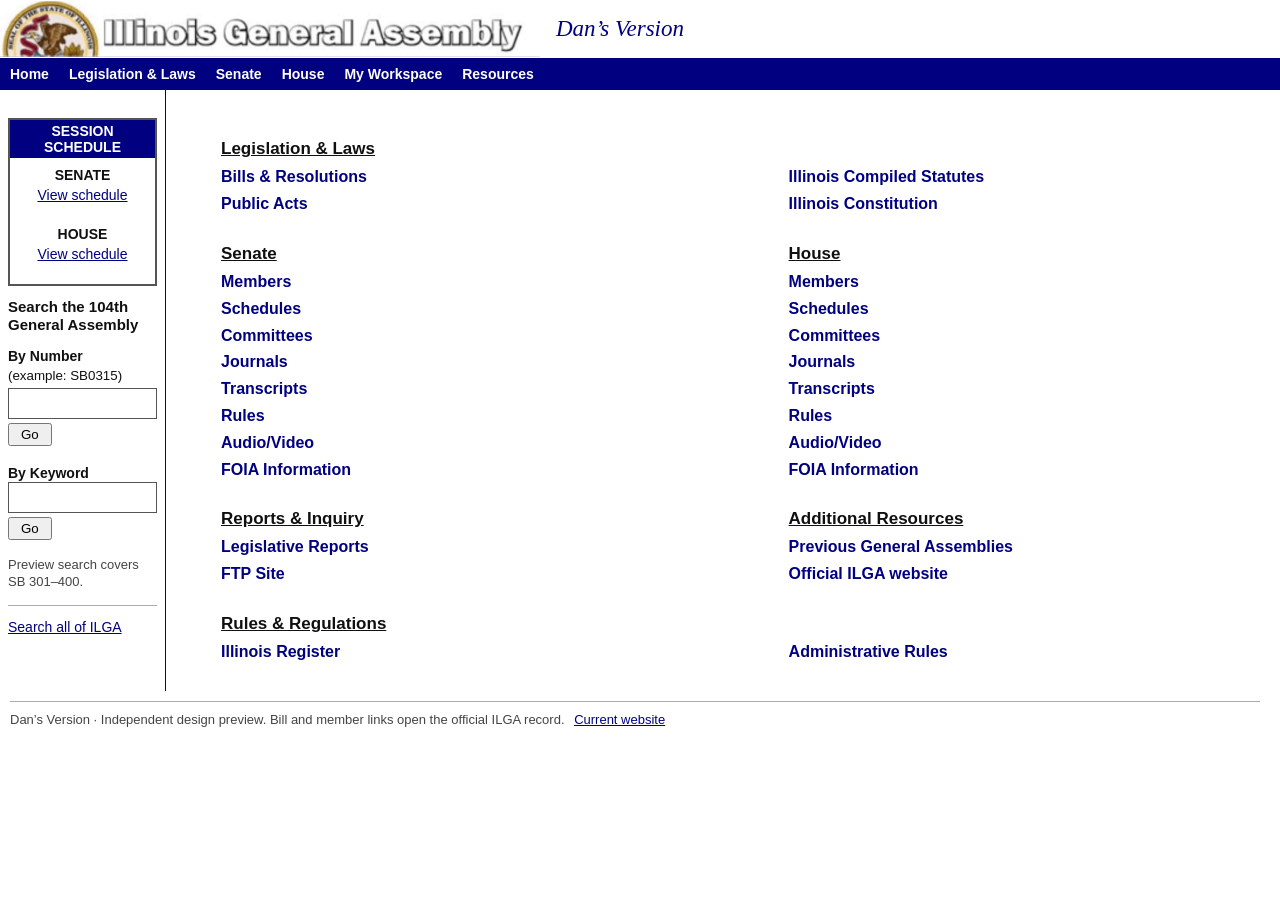
<file: classic-proof/DansVersion-Classic.html>
<!doctype html>
<html lang="en"><head><meta charset="utf-8"><meta name="viewport" content="width=device-width,initial-scale=1"><title>Illinois General Assembly · Dan’s Version</title>
<style>
*{box-sizing:border-box}body{margin:0;background:#fff;color:#101010;font:16px/1.3 Arial,Helvetica,sans-serif}a{color:#000080;text-decoration:underline}a:hover{color:#7d252a}a:focus-visible,input:focus-visible,button:focus-visible{outline:3px solid #a95700;outline-offset:2px}.mast{background:white;display:flex;align-items:center;gap:16px;min-height:58px;color:#000080}.mast img{display:block;width:min(540px,69%);height:auto}.mast em{font:italic 23px Georgia,serif;white-space:nowrap;padding-right:12px}.nav{background:navy;display:flex;flex-wrap:wrap;padding:2px 0}.nav a{padding:5px 10px;color:white;font-weight:bold;text-decoration:none;font-size:14px}.nav a:hover,.nav a:focus-visible{text-decoration:underline}.layout{display:grid;grid-template-columns:166px minmax(0,1fr);gap:clamp(22px,4.3vw,62px);margin:0 22px 0 0;max-width:1280px}aside{padding:28px 8px 16px;border-right:1px solid #000080;text-align:left}.schedule{border:2px solid #555;text-align:center}.schedule .railhead{margin:0 0 6px;padding:3px 4px;color:white;background:navy}.layout main{min-width:0;padding-top:48px}.railhead{margin:5px 0 12px;font-size:14px;line-height:1.15}.session{margin:8px 0 20px}.session b{display:block;color:#101010;font-size:14px}.session a{font-size:14px}.searchbox{margin:12px 0 0}.searchbox label{font-size:15px}.searchbox h2{font-size:15px;line-height:1.15;margin:0}.searchbox label{display:block;font-weight:bold;font-size:14px;margin-top:14px}.searchbox small{display:block;margin:2px 0 4px}.searchbox input{width:100%;max-width:166px;padding:4px;border:1px solid #555;font:inherit}.searchbox button{margin:4px 0;padding:2px 11px;font-family:inherit}.railfoot{border-top:1px solid #aaa;padding-top:12px;font-size:14px}.home{display:grid;grid-template-columns:1.1fr 1fr;column-gap:clamp(15px,4vw,60px)}.wide{grid-column:1/-1}.group{margin:0 0 25px}.group h2{font:bold 17px/1.3 Arial,sans-serif;text-align:left;text-decoration:underline;margin:0 0 4px}.bar{background:navy;color:white;text-align:left;font:bold 17px/1.3 Arial,sans-serif;margin:0 0 6px;padding:4px 8px}.double{display:grid;grid-template-columns:1.1fr 1fr;column-gap:clamp(15px,4vw,60px)}.links a{display:block;width:fit-content;padding:3px 0;font-weight:bold;color:navy;text-decoration:none}.links a:hover,.links a:focus-visible{text-decoration:underline}.group li{margin:2px 0}.page h1{font: bold 23px/1.2 Arial,sans-serif;color:#11116f;margin:0 0 4px}.page p{margin:6px 0 12px}.page header{margin-bottom:17px}.list{border-collapse:collapse;width:100%;text-align:left;font-size:15px}.list th,.list td{padding:5px 7px;border-bottom:1px solid #d5d5d5}.list th{background:#d9e8f6;font-size:14px}.list td:first-child{white-space:nowrap}.notes,footer{font-size:13px;color:#444}.notes{margin-top:6px}.toolbar{display:flex;flex-wrap:wrap;align-items:center;gap:8px;margin:10px 0}.toolbar input{padding:4px}.scope{font-weight:bold;color:#235527}.back{display:block;margin-bottom:10px}footer{margin:10px;padding:10px 0;border-top:1px solid #aaa;max-width:1250px}footer a{margin-left:6px}.error{font-size:13px;color:#732616}[hidden]{display:none!important}
@media(max-width:670px){.mast{gap:4px;min-height:45px}.mast em{font-size:clamp(13px,3.5vw,20px)}.mast img{width:70%}.nav a{padding:5px 8px}.layout{display:flex;flex-direction:column;gap:12px;margin:12px 9px}.layout>main{order:0;padding-top:4px}.layout>aside{order:1;border-right:0;border-top:1px solid #aaa;padding-top:10px}.links a{padding-block:4px}.group h2,.bar{font-size:17px}.list{font-size:14px}aside{max-width:330px}.group{margin-bottom:9px}.double,.home{column-gap:12px}}
</style></head><body>
<header class="mast"><img src="[data-uri]" alt="Illinois General Assembly"><em>Dan’s Version</em></header>
<nav class="nav" aria-label="Main navigation"><a href="#home">Home</a><a href="#legislation">Legislation &amp; Laws</a><a href="#senate">Senate</a><a href="#house">House</a><a href="https://dansversion.com/workspace/">My Workspace</a><a href="#resources">Resources</a></nav>
<div class="layout"><aside><section class="schedule"><h2 class="railhead">SESSION SCHEDULE</h2><div class="session"><b>SENATE</b><a href="https://www.ilga.gov/Senate/Schedules">View schedule</a></div><div class="session"><b>HOUSE</b><a href="https://www.ilga.gov/House/Schedules">View schedule</a></div></section><div class="searchbox"><h2>Search the 104th General Assembly</h2><form id="numberform"><label for="number">By Number</label><small>(example: SB0315)</small><input id="number" required autocomplete="off"><br><button>Go</button></form><form id="wordform"><label for="keyword">By Keyword</label><input id="keyword" required><br><button>Go</button></form><p class="error" id="hint" role="status"></p></div><p class="notes">Preview search covers SB 301–400.</p><p class="railfoot"><a href="https://www.ilga.gov/Search">Search all of ILGA</a></p></aside>
<main><section id="home" class="home"><section id="legislation" class="group laws wide"><h2>Legislation &amp; Laws</h2><div class="double links"><div><a href="#bills">Bills &amp; Resolutions</a><a href="https://www.ilga.gov/Legislation/PublicActs">Public Acts</a></div><div><a href="https://www.ilga.gov/Legislation/ILCS">Illinois Compiled Statutes</a><a href="https://www.ilga.gov/Commission/lrb/conmain.htm">Illinois Constitution</a></div></div></section>
<section class="group" id="senate"><h2>Senate</h2><div class="links"><a href="https://www.ilga.gov/Senate/Members/List">Members</a><a href="https://www.ilga.gov/Senate/Schedules">Schedules</a><a href="https://www.ilga.gov/Senate/Committees">Committees</a><a href="https://www.ilga.gov/Senate/Journals">Journals</a><a href="https://www.ilga.gov/Senate/Transcripts">Transcripts</a><a href="https://www.ilga.gov/Senate/Rules">Rules</a><a href="https://www.ilga.gov/Senate/AudioVideo">Audio/Video</a><a href="https://www.ilga.gov/Senate/FOIA">FOIA Information</a></div></section>
<section class="group" id="house"><h2>House</h2><div class="links"><a href="#members">Members</a><a href="https://www.ilga.gov/House/Schedules">Schedules</a><a href="https://www.ilga.gov/House/Committees">Committees</a><a href="https://www.ilga.gov/House/Journals">Journals</a><a href="https://www.ilga.gov/House/Transcripts">Transcripts</a><a href="https://www.ilga.gov/House/Rules">Rules</a><a href="https://www.ilga.gov/House/AudioVideo">Audio/Video</a><a href="https://www.ilga.gov/House/FOIA">FOIA Information</a></div></section>
<section id="resources" class="group"><h2>Reports &amp; Inquiry</h2><div class="links"><a href="https://www.ilga.gov/Reports">Legislative Reports</a><a href="https://ftp.ilga.gov/">FTP Site</a></div></section><section class="group"><h2>Additional Resources</h2><div class="links"><a href="https://www.ilga.gov/ga">Previous General Assemblies</a><a href="https://www.ilga.gov/">Official ILGA website</a></div></section><section class="group wide"><h2>Rules &amp; Regulations</h2><div class="double links"><a href="https://www.ilsos.gov/departments/index/register/home.html">Illinois Register</a><a href="https://www.ilga.gov/commission/jcar/admincode/titles.html">Administrative Rules</a></div></section></section>
<section class="page" id="bills" hidden><a class="back" href="#home">Home</a><header><h1>Senate Bills</h1><strong>104th General Assembly</strong></header><h2 class="bar">SB 0301 through SB 0400</h2><div class="toolbar"><label for="filterBills">Find in this range</label><input type="search" id="filterBills"></div><table class="list"><thead><tr><th>Bill Number</th><th>Short Description</th></tr></thead><tbody id="billRows"></tbody></table><p id="billEmpty" hidden>No matching bills in this range.</p><p class="notes" id="billTime"></p></section>
<section class="page" id="members" hidden><a class="back" href="#home">Home</a><header><h1>House Members</h1><strong>104th General Assembly</strong></header><h2 class="bar">Illinois Representatives</h2><div class="toolbar"><label for="filterMembers">Find a member</label><input type="search" id="filterMembers"><label for="sort">Sort by</label><select id="sort"><option>Alphabetical</option><option>District</option></select></div><table class="list"><thead><tr><th>Representative</th><th>District</th><th>Party</th></tr></thead><tbody id="memberRows"></tbody></table><p id="memberEmpty" hidden>No matching members.</p><p class="notes" id="memberTime"></p></section></main></div>
<footer>Dan’s Version · Independent design preview. Bill and member links open the official ILGA record. <a href="https://dansversion.com/">Current website</a></footer>
<script>
const data={"bills": {"officialUrl": "https://ilga.gov/Legislation/RegularSession/SB?DocTypeID=SB&GaId=18&SessionId=114&num1=0301&num2=0400", "retrievedAt": "2026-11-27T05:14:57.291Z", "checkedAt": "2026-11-27T05:14:57.291Z", "indexStale": false, "stale": false, "complete": false, "refreshing": false, "bills": [{"number": "SB0301", "url": "https://ilga.gov/Legislation/BillStatus?DocNum=301&GAID=18&DocTypeID=SB&LegId=157780&SessionID=114", "title": "AGING-TECH", "detailStatus": "pending", "stale": false}, {"number": "SB0302", "url": "https://ilga.gov/Legislation/BillStatus?DocNum=302&GAID=18&DocTypeID=SB&LegId=157781&SessionID=114", "title": "AGING-TECH", "detailStatus": "pending", "stale": false}, {"number": "SB0303", "url": "https://ilga.gov/Legislation/BillStatus?DocNum=303&GAID=18&DocTypeID=SB&LegId=157782&SessionID=114", "title": "AGING-TECH", "detailStatus": "pending", "stale": false}, {"number": "SB0304", "url": "https://ilga.gov/Legislation/BillStatus?DocNum=304&GAID=18&DocTypeID=SB&LegId=157783&SessionID=114", "title": "AGING-TECH", "detailStatus": "pending", "stale": false}, {"number": "SB0305", "url": "https://ilga.gov/Legislation/BillStatus?DocNum=305&GAID=18&DocTypeID=SB&LegId=157784&SessionID=114", "title": "AGRICULTURE-TECH", "detailStatus": "pending", "stale": false}, {"number": "SB0306", "url": "https://ilga.gov/Legislation/BillStatus?DocNum=306&GAID=18&DocTypeID=SB&LegId=157785&SessionID=114", "title": "AGRICULTURE-TECH", "detailStatus": "pending", "stale": false}, {"number": "SB0307", "url": "https://ilga.gov/Legislation/BillStatus?DocNum=307&GAID=18&DocTypeID=SB&LegId=157786&SessionID=114", "title": "AGRICULTURE-TECH", "detailStatus": "pending", "stale": false}, {"number": "SB0308", "url": "https://ilga.gov/Legislation/BillStatus?DocNum=308&GAID=18&DocTypeID=SB&LegId=157787&SessionID=114", "title": "AGRICULTURE-TECH", "detailStatus": "pending", "stale": false}, {"number": "SB0309", "url": "https://ilga.gov/Legislation/BillStatus?DocNum=309&GAID=18&DocTypeID=SB&LegId=157789&SessionID=114", "title": "AGRICULTURE-TECH", "detailStatus": "pending", "stale": false}, {"number": "SB0310", "url": "https://ilga.gov/Legislation/BillStatus?DocNum=310&GAID=18&DocTypeID=SB&LegId=157790&SessionID=114", "title": "AGRICULTURE-TECH", "detailStatus": "pending", "stale": false}, {"number": "SB0311", "url": "https://ilga.gov/Legislation/BillStatus?DocNum=311&GAID=18&DocTypeID=SB&LegId=157792&SessionID=114", "title": "AGRICULTURE-TECH", "detailStatus": "pending", "stale": false}, {"number": "SB0312", "url": "https://ilga.gov/Legislation/BillStatus?DocNum=312&GAID=18&DocTypeID=SB&LegId=157793&SessionID=114", "title": "AGRICULTURE-TECH", "detailStatus": "pending", "stale": false}, {"number": "SB0313", "url": "https://ilga.gov/Legislation/BillStatus?DocNum=313&GAID=18&DocTypeID=SB&LegId=157795&SessionID=114", "title": "AGRICULTURE-TECH", "detailStatus": "pending", "stale": false}, {"number": "SB0314", "url": "https://ilga.gov/Legislation/BillStatus?DocNum=314&GAID=18&DocTypeID=SB&LegId=157796&SessionID=114", "title": "BUSINESS-TECH", "detailStatus": "pending", "stale": false}, {"number": "SB0315", "url": "https://ilga.gov/Legislation/BillStatus?DocNum=315&GAID=18&DocTypeID=SB&LegId=157797&SessionID=114", "title": "BUSINESS-TECH", "detailStatus": "pending", "stale": false}, {"number": "SB0316", "url": "https://ilga.gov/Legislation/BillStatus?DocNum=316&GAID=18&DocTypeID=SB&LegId=157798&SessionID=114", "title": "BUSINESS-TECH", "detailStatus": "pending", "stale": false}, {"number": "SB0317", "url": "https://ilga.gov/Legislation/BillStatus?DocNum=317&GAID=18&DocTypeID=SB&LegId=157799&SessionID=114", "title": "BUSINESS-TECH", "detailStatus": "pending", "stale": false}, {"number": "SB0318", "url": "https://ilga.gov/Legislation/BillStatus?DocNum=318&GAID=18&DocTypeID=SB&LegId=157800&SessionID=114", "title": "BUSINESS-TECH", "detailStatus": "pending", "stale": false}, {"number": "SB0319", "url": "https://ilga.gov/Legislation/BillStatus?DocNum=319&GAID=18&DocTypeID=SB&LegId=157801&SessionID=114", "title": "BUSINESS-TECH", "detailStatus": "pending", "stale": false}, {"number": "SB0320", "url": "https://ilga.gov/Legislation/BillStatus?DocNum=320&GAID=18&DocTypeID=SB&LegId=157802&SessionID=114", "title": "BUSINESS-TECH", "detailStatus": "pending", "stale": false}, {"number": "SB0321", "url": "https://ilga.gov/Legislation/BillStatus?DocNum=321&GAID=18&DocTypeID=SB&LegId=157803&SessionID=114", "title": "BUSINESS-TECH", "detailStatus": "pending", "stale": false}, {"number": "SB0322", "url": "https://ilga.gov/Legislation/BillStatus?DocNum=322&GAID=18&DocTypeID=SB&LegId=157805&SessionID=114", "title": "BUSINESS-TECH", "detailStatus": "pending", "stale": false}, {"number": "SB0323", "url": "https://ilga.gov/Legislation/BillStatus?DocNum=323&GAID=18&DocTypeID=SB&LegId=157806&SessionID=114", "title": "CHILDREN-TECH", "detailStatus": "pending", "stale": false}, {"number": "SB0324", "url": "https://ilga.gov/Legislation/BillStatus?DocNum=324&GAID=18&DocTypeID=SB&LegId=157808&SessionID=114", "title": "CHILDREN-TECH", "detailStatus": "pending", "stale": false}, {"number": "SB0325", "url": "https://ilga.gov/Legislation/BillStatus?DocNum=325&GAID=18&DocTypeID=SB&LegId=157809&SessionID=114", "title": "CHILDREN-TECH", "detailStatus": "pending", "stale": false}, {"number": "SB0326", "url": "https://ilga.gov/Legislation/BillStatus?DocNum=326&GAID=18&DocTypeID=SB&LegId=157811&SessionID=114", "title": "CHILDREN-TECH", "detailStatus": "pending", "stale": false}, {"number": "SB0327", "url": "https://ilga.gov/Legislation/BillStatus?DocNum=327&GAID=18&DocTypeID=SB&LegId=157812&SessionID=114", "title": "CHILDREN-TECH", "detailStatus": "pending", "stale": false}, {"number": "SB0328", "url": "https://ilga.gov/Legislation/BillStatus?DocNum=328&GAID=18&DocTypeID=SB&LegId=157813&SessionID=114", "title": "CIVIL LAW-TECH", "detailStatus": "pending", "stale": false}, {"number": "SB0329", "url": "https://ilga.gov/Legislation/BillStatus?DocNum=329&GAID=18&DocTypeID=SB&LegId=157815&SessionID=114", "title": "CIVIL LAW-TECH", "detailStatus": "pending", "stale": false}, {"number": "SB0330", "url": "https://ilga.gov/Legislation/BillStatus?DocNum=330&GAID=18&DocTypeID=SB&LegId=157816&SessionID=114", "title": "CIVIL LAW-TECH", "detailStatus": "pending", "stale": false}, {"number": "SB0331", "url": "https://ilga.gov/Legislation/BillStatus?DocNum=331&GAID=18&DocTypeID=SB&LegId=157817&SessionID=114", "title": "CIVIL LAW-TECH", "detailStatus": "pending", "stale": false}, {"number": "SB0332", "url": "https://ilga.gov/Legislation/BillStatus?DocNum=332&GAID=18&DocTypeID=SB&LegId=157818&SessionID=114", "title": "CIVIL LAW-TECH", "detailStatus": "pending", "stale": false}, {"number": "SB0333", "url": "https://ilga.gov/Legislation/BillStatus?DocNum=333&GAID=18&DocTypeID=SB&LegId=157820&SessionID=114", "title": "CIVIL LAW-TECH", "detailStatus": "pending", "stale": false}, {"number": "SB0334", "url": "https://ilga.gov/Legislation/BillStatus?DocNum=334&GAID=18&DocTypeID=SB&LegId=157821&SessionID=114", "title": "CIVIL LAW-TECH", "detailStatus": "pending", "stale": false}, {"number": "SB0335", "url": "https://ilga.gov/Legislation/BillStatus?DocNum=335&GAID=18&DocTypeID=SB&LegId=157822&SessionID=114", "title": "CIVIL LAW-TECH", "detailStatus": "pending", "stale": false}, {"number": "SB0336", "url": "https://ilga.gov/Legislation/BillStatus?DocNum=336&GAID=18&DocTypeID=SB&LegId=157823&SessionID=114", "title": "CIVIL LAW-TECH", "detailStatus": "pending", "stale": false}, {"number": "SB0337", "url": "https://ilga.gov/Legislation/BillStatus?DocNum=337&GAID=18&DocTypeID=SB&LegId=157825&SessionID=114", "title": "CIVIL LAW-TECH", "detailStatus": "pending", "stale": false}, {"number": "SB0338", "url": "https://ilga.gov/Legislation/BillStatus?DocNum=338&GAID=18&DocTypeID=SB&LegId=157826&SessionID=114", "title": "CIVIL LAW-TECH", "detailStatus": "pending", "stale": false}, {"number": "SB0339", "url": "https://ilga.gov/Legislation/BillStatus?DocNum=339&GAID=18&DocTypeID=SB&LegId=157827&SessionID=114", "title": "CIVIL LAW-TECH", "detailStatus": "pending", "stale": false}, {"number": "SB0340", "url": "https://ilga.gov/Legislation/BillStatus?DocNum=340&GAID=18&DocTypeID=SB&LegId=157829&SessionID=114", "title": "CIVIL LAW-TECH", "detailStatus": "pending", "stale": false}, {"number": "SB0341", "url": "https://ilga.gov/Legislation/BillStatus?DocNum=341&GAID=18&DocTypeID=SB&LegId=157832&SessionID=114", "title": "CIVIL LAW-TECH", "detailStatus": "pending", "stale": false}, {"number": "SB0342", "url": "https://ilga.gov/Legislation/BillStatus?DocNum=342&GAID=18&DocTypeID=SB&LegId=157834&SessionID=114", "title": "CIVIL LAW-TECH", "detailStatus": "pending", "stale": false}, {"number": "SB0343", "url": "https://ilga.gov/Legislation/BillStatus?DocNum=343&GAID=18&DocTypeID=SB&LegId=157836&SessionID=114", "title": "CIVIL LAW-TECH", "detailStatus": "pending", "stale": false}, {"number": "SB0344", "url": "https://ilga.gov/Legislation/BillStatus?DocNum=344&GAID=18&DocTypeID=SB&LegId=157837&SessionID=114", "title": "CIVIL LAW-TECH", "detailStatus": "pending", "stale": false}, {"number": "SB0345", "url": "https://ilga.gov/Legislation/BillStatus?DocNum=345&GAID=18&DocTypeID=SB&LegId=157838&SessionID=114", "title": "CIVIL LAW-TECH", "detailStatus": "pending", "stale": false}, {"number": "SB0346", "url": "https://ilga.gov/Legislation/BillStatus?DocNum=346&GAID=18&DocTypeID=SB&LegId=157839&SessionID=114", "title": "CIVIL LAW-TECH", "detailStatus": "pending", "stale": false}, {"number": "SB0347", "url": "https://ilga.gov/Legislation/BillStatus?DocNum=347&GAID=18&DocTypeID=SB&LegId=157842&SessionID=114", "title": "CIVIL LAW-TECH", "detailStatus": "pending", "stale": false}, {"number": "SB0348", "url": "https://ilga.gov/Legislation/BillStatus?DocNum=348&GAID=18&DocTypeID=SB&LegId=157845&SessionID=114", "title": "CONSERVATION-TECH", "detailStatus": "pending", "stale": false}, {"number": "SB0349", "url": "https://ilga.gov/Legislation/BillStatus?DocNum=349&GAID=18&DocTypeID=SB&LegId=157847&SessionID=114", "title": "CONSERVATION-TECH", "detailStatus": "pending", "stale": false}, {"number": "SB0350", "url": "https://ilga.gov/Legislation/BillStatus?DocNum=350&GAID=18&DocTypeID=SB&LegId=157850&SessionID=114", "title": "CONSERVATION-TECH", "detailStatus": "pending", "stale": false}, {"number": "SB0351", "url": "https://ilga.gov/Legislation/BillStatus?DocNum=351&GAID=18&DocTypeID=SB&LegId=157855&SessionID=114", "title": "BUSINESS-TECH", "detailStatus": "pending", "stale": false}, {"number": "SB0352", "url": "https://ilga.gov/Legislation/BillStatus?DocNum=352&GAID=18&DocTypeID=SB&LegId=157857&SessionID=114", "title": "BUSINESS-TECH", "detailStatus": "pending", "stale": false}, {"number": "SB0353", "url": "https://ilga.gov/Legislation/BillStatus?DocNum=353&GAID=18&DocTypeID=SB&LegId=157860&SessionID=114", "title": "CRIMINAL LAW-TECH", "detailStatus": "pending", "stale": false}, {"number": "SB0354", "url": "https://ilga.gov/Legislation/BillStatus?DocNum=354&GAID=18&DocTypeID=SB&LegId=157861&SessionID=114", "title": "CORRECTIONS-TECH", "detailStatus": "pending", "stale": false}, {"number": "SB0355", "url": "https://ilga.gov/Legislation/BillStatus?DocNum=355&GAID=18&DocTypeID=SB&LegId=157862&SessionID=114", "title": "CORRECTIONS-TECH", "detailStatus": "pending", "stale": false}, {"number": "SB0356", "url": "https://ilga.gov/Legislation/BillStatus?DocNum=356&GAID=18&DocTypeID=SB&LegId=157865&SessionID=114", "title": "CORRECTIONS-TECH", "detailStatus": "pending", "stale": false}, {"number": "SB0357", "url": "https://ilga.gov/Legislation/BillStatus?DocNum=357&GAID=18&DocTypeID=SB&LegId=157868&SessionID=114", "title": "CORRECTIONS-TECH", "detailStatus": "pending", "stale": false}, {"number": "SB0358", "url": "https://ilga.gov/Legislation/BillStatus?DocNum=358&GAID=18&DocTypeID=SB&LegId=157873&SessionID=114", "title": "COURTS-TECH", "detailStatus": "pending", "stale": false}, {"number": "SB0359", "url": "https://ilga.gov/Legislation/BillStatus?DocNum=359&GAID=18&DocTypeID=SB&LegId=157878&SessionID=114", "title": "COURTS-TECH", "detailStatus": "pending", "stale": false}, {"number": "SB0360", "url": "https://ilga.gov/Legislation/BillStatus?DocNum=360&GAID=18&DocTypeID=SB&LegId=157882&SessionID=114", "title": "COURTS-TECH", "detailStatus": "pending", "stale": false}, {"number": "SB0361", "url": "https://ilga.gov/Legislation/BillStatus?DocNum=361&GAID=18&DocTypeID=SB&LegId=157884&SessionID=114", "title": "COURTS-TECH", "detailStatus": "pending", "stale": false}, {"number": "SB0362", "url": "https://ilga.gov/Legislation/BillStatus?DocNum=362&GAID=18&DocTypeID=SB&LegId=157888&SessionID=114", "title": "COURTS-TECH", "detailStatus": "pending", "stale": false}, {"number": "SB0363", "url": "https://ilga.gov/Legislation/BillStatus?DocNum=363&GAID=18&DocTypeID=SB&LegId=157892&SessionID=114", "title": "COURTS-TECH", "detailStatus": "pending", "stale": false}, {"number": "SB0364", "url": "https://ilga.gov/Legislation/BillStatus?DocNum=364&GAID=18&DocTypeID=SB&LegId=157894&SessionID=114", "title": "COURTS-TECH", "detailStatus": "pending", "stale": false}, {"number": "SB0365", "url": "https://ilga.gov/Legislation/BillStatus?DocNum=365&GAID=18&DocTypeID=SB&LegId=157898&SessionID=114", "title": "COURTS-TECH", "detailStatus": "pending", "stale": false}, {"number": "SB0366", "url": "https://ilga.gov/Legislation/BillStatus?DocNum=366&GAID=18&DocTypeID=SB&LegId=157901&SessionID=114", "title": "COURTS-TECH", "detailStatus": "pending", "stale": false}, {"number": "SB0367", "url": "https://ilga.gov/Legislation/BillStatus?DocNum=367&GAID=18&DocTypeID=SB&LegId=157903&SessionID=114", "title": "COURTS-TECH", "detailStatus": "pending", "stale": false}, {"number": "SB0368", "url": "https://ilga.gov/Legislation/BillStatus?DocNum=368&GAID=18&DocTypeID=SB&LegId=157906&SessionID=114", "title": "CRIMINAL LAW-TECH", "detailStatus": "pending", "stale": false}, {"number": "SB0369", "url": "https://ilga.gov/Legislation/BillStatus?DocNum=369&GAID=18&DocTypeID=SB&LegId=157910&SessionID=114", "title": "CRIMINAL LAW-TECH", "detailStatus": "pending", "stale": false}, {"number": "SB0370", "url": "https://ilga.gov/Legislation/BillStatus?DocNum=370&GAID=18&DocTypeID=SB&LegId=157913&SessionID=114", "title": "CRIMINAL LAW-TECH", "detailStatus": "pending", "stale": false}, {"number": "SB0371", "url": "https://ilga.gov/Legislation/BillStatus?DocNum=371&GAID=18&DocTypeID=SB&LegId=157916&SessionID=114", "title": "CRIMINAL LAW-TECH", "detailStatus": "pending", "stale": false}, {"number": "SB0372", "url": "https://ilga.gov/Legislation/BillStatus?DocNum=372&GAID=18&DocTypeID=SB&LegId=157917&SessionID=114", "title": "CRIMINAL LAW-TECH", "detailStatus": "pending", "stale": false}, {"number": "SB0373", "url": "https://ilga.gov/Legislation/BillStatus?DocNum=373&GAID=18&DocTypeID=SB&LegId=157918&SessionID=114", "title": "CRIMINAL LAW-TECH", "detailStatus": "pending", "stale": false}, {"number": "SB0374", "url": "https://ilga.gov/Legislation/BillStatus?DocNum=374&GAID=18&DocTypeID=SB&LegId=157919&SessionID=114", "title": "CRIMINAL LAW-TECH", "detailStatus": "pending", "stale": false}, {"number": "SB0375", "url": "https://ilga.gov/Legislation/BillStatus?DocNum=375&GAID=18&DocTypeID=SB&LegId=157920&SessionID=114", "title": "CRIMINAL LAW-TECH", "detailStatus": "pending", "stale": false}, {"number": "SB0376", "url": "https://ilga.gov/Legislation/BillStatus?DocNum=376&GAID=18&DocTypeID=SB&LegId=157921&SessionID=114", "title": "CRIMINAL LAW-TECH", "detailStatus": "pending", "stale": false}, {"number": "SB0377", "url": "https://ilga.gov/Legislation/BillStatus?DocNum=377&GAID=18&DocTypeID=SB&LegId=157923&SessionID=114", "title": "CRIMINAL LAW-TECH", "detailStatus": "pending", "stale": false}, {"number": "SB0378", "url": "https://ilga.gov/Legislation/BillStatus?DocNum=378&GAID=18&DocTypeID=SB&LegId=157924&SessionID=114", "title": "CRIMINAL LAW-TECH", "detailStatus": "pending", "stale": false}, {"number": "SB0379", "url": "https://ilga.gov/Legislation/BillStatus?DocNum=379&GAID=18&DocTypeID=SB&LegId=157925&SessionID=114", "title": "CRIMINAL LAW-TECH", "detailStatus": "pending", "stale": false}, {"number": "SB0380", "url": "https://ilga.gov/Legislation/BillStatus?DocNum=380&GAID=18&DocTypeID=SB&LegId=157926&SessionID=114", "title": "CRIMINAL LAW-TECH", "detailStatus": "pending", "stale": false}, {"number": "SB0381", "url": "https://ilga.gov/Legislation/BillStatus?DocNum=381&GAID=18&DocTypeID=SB&LegId=157928&SessionID=114", "title": "CRIMINAL LAW-TECH", "detailStatus": "pending", "stale": false}, {"number": "SB0382", "url": "https://ilga.gov/Legislation/BillStatus?DocNum=382&GAID=18&DocTypeID=SB&LegId=157929&SessionID=114", "title": "CRIMINAL LAW-TECH", "detailStatus": "pending", "stale": false}, {"number": "SB0383", "url": "https://ilga.gov/Legislation/BillStatus?DocNum=383&GAID=18&DocTypeID=SB&LegId=157930&SessionID=114", "title": "CRIMINAL LAW-TECH", "detailStatus": "pending", "stale": false}, {"number": "SB0384", "url": "https://ilga.gov/Legislation/BillStatus?DocNum=384&GAID=18&DocTypeID=SB&LegId=157931&SessionID=114", "title": "CRIMINAL LAW-TECH", "detailStatus": "pending", "stale": false}, {"number": "SB0385", "url": "https://ilga.gov/Legislation/BillStatus?DocNum=385&GAID=18&DocTypeID=SB&LegId=157932&SessionID=114", "title": "CRIMINAL LAW-TECH", "detailStatus": "pending", "stale": false}, {"number": "SB0386", "url": "https://ilga.gov/Legislation/BillStatus?DocNum=386&GAID=18&DocTypeID=SB&LegId=157934&SessionID=114", "title": "CRIMINAL LAW-TECH", "detailStatus": "pending", "stale": false}, {"number": "SB0387", "url": "https://ilga.gov/Legislation/BillStatus?DocNum=387&GAID=18&DocTypeID=SB&LegId=157936&SessionID=114", "title": "CRIMINAL LAW-TECH", "detailStatus": "pending", "stale": false}, {"number": "SB0388", "url": "https://ilga.gov/Legislation/BillStatus?DocNum=388&GAID=18&DocTypeID=SB&LegId=157941&SessionID=114", "title": "ECONOMIC DEVELOPMENT-TECH", "detailStatus": "pending", "stale": false}, {"number": "SB0389", "url": "https://ilga.gov/Legislation/BillStatus?DocNum=389&GAID=18&DocTypeID=SB&LegId=157945&SessionID=114", "title": "ECONOMIC DEVELOPMENT-TECH", "detailStatus": "pending", "stale": false}, {"number": "SB0390", "url": "https://ilga.gov/Legislation/BillStatus?DocNum=390&GAID=18&DocTypeID=SB&LegId=157952&SessionID=114", "title": "ECONOMIC DEVELOPMENT-TECH", "detailStatus": "pending", "stale": false}, {"number": "SB0391", "url": "https://ilga.gov/Legislation/BillStatus?DocNum=391&GAID=18&DocTypeID=SB&LegId=157956&SessionID=114", "title": "ECONOMIC DEVELOPMENT-TECH", "detailStatus": "pending", "stale": false}, {"number": "SB0392", "url": "https://ilga.gov/Legislation/BillStatus?DocNum=392&GAID=18&DocTypeID=SB&LegId=157960&SessionID=114", "title": "ECONOMIC DEVELOPMENT-TECH", "detailStatus": "pending", "stale": false}, {"number": "SB0393", "url": "https://ilga.gov/Legislation/BillStatus?DocNum=393&GAID=18&DocTypeID=SB&LegId=157964&SessionID=114", "title": "ECONOMIC DEVELOPMENT-TECH", "detailStatus": "pending", "stale": false}, {"number": "SB0394", "url": "https://ilga.gov/Legislation/BillStatus?DocNum=394&GAID=18&DocTypeID=SB&LegId=157969&SessionID=114", "title": "ECONOMIC DEVELOPMENT-TECH", "detailStatus": "pending", "stale": false}, {"number": "SB0395", "url": "https://ilga.gov/Legislation/BillStatus?DocNum=395&GAID=18&DocTypeID=SB&LegId=157973&SessionID=114", "title": "ECONOMIC DEVELOPMENT-TECH", "detailStatus": "pending", "stale": false}, {"number": "SB0396", "url": "https://ilga.gov/Legislation/BillStatus?DocNum=396&GAID=18&DocTypeID=SB&LegId=157989&SessionID=114", "title": "ECONOMIC DEVELOPMENT-TECH", "detailStatus": "pending", "stale": false}, {"number": "SB0397", "url": "https://ilga.gov/Legislation/BillStatus?DocNum=397&GAID=18&DocTypeID=SB&LegId=157992&SessionID=114", "title": "ECONOMIC DEVELOPMENT-TECH", "detailStatus": "pending", "stale": false}, {"number": "SB0398", "url": "https://ilga.gov/Legislation/BillStatus?DocNum=398&GAID=18&DocTypeID=SB&LegId=157994&SessionID=114", "title": "ECONOMIC DEVELOPMENT-TECH", "detailStatus": "pending", "stale": false}, {"number": "SB0399", "url": "https://ilga.gov/Legislation/BillStatus?DocNum=399&GAID=18&DocTypeID=SB&LegId=157998&SessionID=114", "title": "ECONOMIC DEVELOPMENT-TECH", "detailStatus": "pending", "stale": false}, {"number": "SB0400", "url": "https://ilga.gov/Legislation/BillStatus?DocNum=400&GAID=18&DocTypeID=SB&LegId=158006&SessionID=114", "title": "ECONOMIC DEVELOPMENT-TECH", "detailStatus": "pending", "stale": false}], "sessionId": "114", "gaId": "18"}, "members": {"members": [{"name": "Carol Ammons", "district": 103, "party": "D", "url": "https://www.ilga.gov/House/Members/Details/3309"}, {"name": "Jaime M. Andrade, Jr.", "district": 40, "party": "D", "url": "https://www.ilga.gov/House/Members/Details/3307"}, {"name": "Dagmara Avelar", "district": 85, "party": "D", "url": "https://www.ilga.gov/House/Members/Details/3391"}, {"name": "Diane Blair-Sherlock", "district": 46, "party": "D", "url": "https://www.ilga.gov/House/Members/Details/3425"}, {"name": "Amy Briel", "district": 76, "party": "D", "url": "https://www.ilga.gov/House/Members/Details/3451"}, {"name": "Kam Buckner", "district": 26, "party": "D", "url": "https://www.ilga.gov/House/Members/Details/3366"}, {"name": "Jason R. Bunting", "district": 106, "party": "R", "url": "https://www.ilga.gov/House/Members/Details/3439"}, {"name": "John M. Cabello", "district": 90, "party": "R", "url": "https://www.ilga.gov/House/Members/Details/3430"}, {"name": "Mary Beth Canty", "district": 54, "party": "D", "url": "https://www.ilga.gov/House/Members/Details/3424"}, {"name": "Kelly M. Cassidy", "district": 14, "party": "D", "url": "https://www.ilga.gov/House/Members/Details/3288"}, {"name": "Sharon Chung", "district": 91, "party": "D", "url": "https://www.ilga.gov/House/Members/Details/3431"}, {"name": "Justin Cochran", "district": 55, "party": "D", "url": "https://www.ilga.gov/House/Members/Details/3462"}, {"name": "Michael J. Coffey, Jr.", "district": 95, "party": "R", "url": "https://www.ilga.gov/House/Members/Details/3437"}, {"name": "Michael Crawford", "district": 31, "party": "D", "url": "https://www.ilga.gov/House/Members/Details/3452"}, {"name": "Fred Crespo", "district": 44, "party": "D", "url": "https://www.ilga.gov/House/Members/Details/3274"}, {"name": "Margaret Croke", "district": 12, "party": "D", "url": "https://www.ilga.gov/House/Members/Details/3384"}, {"name": "Christopher \"C.D.\" Davidsmeyer", "district": 100, "party": "R", "url": "https://www.ilga.gov/House/Members/Details/3304"}, {"name": "Jed Davis", "district": 75, "party": "R", "url": "https://www.ilga.gov/House/Members/Details/3414"}, {"name": "Lisa Davis", "district": 32, "party": "D", "url": "https://www.ilga.gov/House/Members/Details/3458"}, {"name": "William \"Will\" Davis", "district": 30, "party": "D", "url": "https://www.ilga.gov/House/Members/Details/3266"}, {"name": "Regan Deering", "district": 88, "party": "R", "url": "https://www.ilga.gov/House/Members/Details/3454"}, {"name": "Margaret A. DeLaRosa", "district": 42, "party": "D", "url": "https://www.ilga.gov/House/Members/Details/3461"}, {"name": "Eva-Dina Delgado", "district": 3, "party": "D", "url": "https://www.ilga.gov/House/Members/Details/3373"}, {"name": "Anthony DeLuca", "district": 80, "party": "D", "url": "https://www.ilga.gov/House/Members/Details/3277"}, {"name": "Martha Deuter", "district": 45, "party": "D", "url": "https://www.ilga.gov/House/Members/Details/3455"}, {"name": "Daniel Didech", "district": 59, "party": "D", "url": "https://www.ilga.gov/House/Members/Details/3347"}, {"name": "Jessica Dixon Heitman", "district": 97, "party": "D", "url": "https://www.ilga.gov/House/Members/Details/3465"}, {"name": "Scott Doody", "district": 118, "party": "R", "url": "https://www.ilga.gov/House/Members/Details/3464"}, {"name": "Kimberly Du Buclet", "district": 5, "party": "D", "url": "https://www.ilga.gov/House/Members/Details/3441"}, {"name": "Amy Elik", "district": 111, "party": "R", "url": "https://www.ilga.gov/House/Members/Details/3393"}, {"name": "Marcus C. Evans, Jr.", "district": 33, "party": "D", "url": "https://www.ilga.gov/House/Members/Details/3289"}, {"name": "Laura Faver Dias", "district": 62, "party": "D", "url": "https://www.ilga.gov/House/Members/Details/3426"}, {"name": "La Shawn K. Ford", "district": 8, "party": "D", "url": "https://www.ilga.gov/House/Members/Details/3272"}, {"name": "David Friess", "district": 115, "party": "R", "url": "https://www.ilga.gov/House/Members/Details/3395"}, {"name": "Bradley Fritts", "district": 74, "party": "R", "url": "https://www.ilga.gov/House/Members/Details/3428"}, {"name": "Robyn Gabel", "district": 18, "party": "D", "url": "https://www.ilga.gov/House/Members/Details/3278"}, {"name": "Mary Gill", "district": 35, "party": "D", "url": "https://www.ilga.gov/House/Members/Details/3440"}, {"name": "Jennifer Gong-Gershowitz", "district": 17, "party": "D", "url": "https://www.ilga.gov/House/Members/Details/3352"}, {"name": "Edgar González, Jr.", "district": 23, "party": "D", "url": "https://www.ilga.gov/House/Members/Details/3374"}, {"name": "Jehan Gordon-Booth", "district": 92, "party": "D", "url": "https://www.ilga.gov/House/Members/Details/3275"}, {"name": "Amy L. Grant", "district": 47, "party": "R", "url": "https://www.ilga.gov/House/Members/Details/3360"}, {"name": "Nicolle Grasse", "district": 53, "party": "D", "url": "https://www.ilga.gov/House/Members/Details/3450"}, {"name": "Angelica Guerrero-Cuellar", "district": 22, "party": "D", "url": "https://www.ilga.gov/House/Members/Details/3400"}, {"name": "Will Guzzardi", "district": 39, "party": "D", "url": "https://www.ilga.gov/House/Members/Details/3311"}, {"name": "Jackie Haas", "district": 79, "party": "R", "url": "https://www.ilga.gov/House/Members/Details/3379"}, {"name": "Brad Halbrook", "district": 107, "party": "R", "url": "https://www.ilga.gov/House/Members/Details/3328"}, {"name": "Norine K. Hammond", "district": 94, "party": "R", "url": "https://www.ilga.gov/House/Members/Details/3287"}, {"name": "Matt Hanson", "district": 83, "party": "D", "url": "https://www.ilga.gov/House/Members/Details/3416"}, {"name": "Sonya M. Harper", "district": 6, "party": "D", "url": "https://www.ilga.gov/House/Members/Details/3314"}, {"name": "William E Hauter", "district": 87, "party": "R", "url": "https://www.ilga.gov/House/Members/Details/3429"}, {"name": "Barbara Hernandez", "district": 50, "party": "D", "url": "https://www.ilga.gov/House/Members/Details/3367"}, {"name": "Elizabeth \"Lisa\" Hernandez", "district": 2, "party": "D", "url": "https://www.ilga.gov/House/Members/Details/3273"}, {"name": "Norma Hernandez", "district": 77, "party": "D", "url": "https://www.ilga.gov/House/Members/Details/3415"}, {"name": "Maura Hirschauer", "district": 49, "party": "D", "url": "https://www.ilga.gov/House/Members/Details/3388"}, {"name": "Jay Hoffman", "district": 113, "party": "D", "url": "https://www.ilga.gov/House/Members/Details/3306"}, {"name": "Hoan Huynh", "district": 13, "party": "D", "url": "https://www.ilga.gov/House/Members/Details/3418"}, {"name": "Lilian Jiménez", "district": 4, "party": "D", "url": "https://www.ilga.gov/House/Members/Details/3417"}, {"name": "Gregg Johnson", "district": 72, "party": "D", "url": "https://www.ilga.gov/House/Members/Details/3427"}, {"name": "Thaddeus Jones", "district": 29, "party": "D", "url": "https://www.ilga.gov/House/Members/Details/3283"}, {"name": "Tracy Katz Muhl", "district": 57, "party": "D", "url": "https://www.ilga.gov/House/Members/Details/3447"}, {"name": "Jeff Keicher", "district": 70, "party": "R", "url": "https://www.ilga.gov/House/Members/Details/3333"}, {"name": "Michael J. Kelly", "district": 15, "party": "D", "url": "https://www.ilga.gov/House/Members/Details/3402"}, {"name": "Stephanie A. Kifowit", "district": 84, "party": "D", "url": "https://www.ilga.gov/House/Members/Details/3301"}, {"name": "Nicole La Ha", "district": 82, "party": "R", "url": "https://www.ilga.gov/House/Members/Details/3445"}, {"name": "Lindsey LaPointe", "district": 19, "party": "D", "url": "https://www.ilga.gov/House/Members/Details/3371"}, {"name": "Camille Y. Lilly", "district": 78, "party": "D", "url": "https://www.ilga.gov/House/Members/Details/3279"}, {"name": "Theresa Mah", "district": 24, "party": "D", "url": "https://www.ilga.gov/House/Members/Details/3321"}, {"name": "Natalie A. Manley", "district": 98, "party": "D", "url": "https://www.ilga.gov/House/Members/Details/3302"}, {"name": "Joyce Mason", "district": 61, "party": "D", "url": "https://www.ilga.gov/House/Members/Details/3357"}, {"name": "Rita Mayfield", "district": 60, "party": "D", "url": "https://www.ilga.gov/House/Members/Details/3280"}, {"name": "Tony M. McCombie", "district": 89, "party": "R", "url": "https://www.ilga.gov/House/Members/Details/3322"}, {"name": "Martin McLaughlin", "district": 52, "party": "R", "url": "https://www.ilga.gov/House/Members/Details/3389"}, {"name": "Charles Meier", "district": 109, "party": "R", "url": "https://www.ilga.gov/House/Members/Details/3305"}, {"name": "Debbie Meyers-Martin", "district": 38, "party": "D", "url": "https://www.ilga.gov/House/Members/Details/3350"}, {"name": "Chris Miller", "district": 101, "party": "R", "url": "https://www.ilga.gov/House/Members/Details/3362"}, {"name": "Anna Moeller", "district": 43, "party": "D", "url": "https://www.ilga.gov/House/Members/Details/3308"}, {"name": "Kyle Moore", "district": 99, "party": "R", "url": "https://www.ilga.gov/House/Members/Details/3456"}, {"name": "Bob Morgan", "district": 58, "party": "D", "url": "https://www.ilga.gov/House/Members/Details/3353"}, {"name": "Yolonda Morris", "district": 9, "party": "D", "url": "https://www.ilga.gov/House/Members/Details/3444"}, {"name": "Michelle Mussman", "district": 56, "party": "D", "url": "https://www.ilga.gov/House/Members/Details/3284"}, {"name": "Suzanne M. Ness", "district": 66, "party": "D", "url": "https://www.ilga.gov/House/Members/Details/3396"}, {"name": "Adam M. Niemerg", "district": 102, "party": "R", "url": "https://www.ilga.gov/House/Members/Details/3392"}, {"name": "Kevin John Olickal", "district": 16, "party": "D", "url": "https://www.ilga.gov/House/Members/Details/3419"}, {"name": "Aarón M. Ortíz", "district": 1, "party": "D", "url": "https://www.ilga.gov/House/Members/Details/3358"}, {"name": "Abdelnasser Rashid", "district": 21, "party": "D", "url": "https://www.ilga.gov/House/Members/Details/3420"}, {"name": "Steven Reick", "district": 63, "party": "R", "url": "https://www.ilga.gov/House/Members/Details/3323"}, {"name": "Robert \"Bob\" Rita", "district": 28, "party": "D", "url": "https://www.ilga.gov/House/Members/Details/3267"}, {"name": "Wayne A. Rosenthal", "district": 108, "party": "R", "url": "https://www.ilga.gov/House/Members/Details/3434"}, {"name": "Rick Ryan", "district": 36, "party": "D", "url": "https://www.ilga.gov/House/Members/Details/3457"}, {"name": "Jennifer Sanalitro", "district": 48, "party": "R", "url": "https://www.ilga.gov/House/Members/Details/3422"}, {"name": "Sue Scherer", "district": 96, "party": "D", "url": "https://www.ilga.gov/House/Members/Details/3303"}, {"name": "Kevin Schmidt", "district": 114, "party": "R", "url": "https://www.ilga.gov/House/Members/Details/3436"}, {"name": "Brandun Schweizer", "district": 104, "party": "R", "url": "https://www.ilga.gov/House/Members/Details/3446"}, {"name": "Dave Severin", "district": 116, "party": "R", "url": "https://www.ilga.gov/House/Members/Details/3324"}, {"name": "Patrick Sheehan", "district": 37, "party": "R", "url": "https://www.ilga.gov/House/Members/Details/3448"}, {"name": "Justin Slaughter", "district": 27, "party": "D", "url": "https://www.ilga.gov/House/Members/Details/3320"}, {"name": "Nicholas K. Smith", "district": 34, "party": "D", "url": "https://www.ilga.gov/House/Members/Details/3332"}, {"name": "Joe C. Sosnowski", "district": 69, "party": "R", "url": "https://www.ilga.gov/House/Members/Details/3285"}, {"name": "Ryan Spain", "district": 73, "party": "R", "url": "https://www.ilga.gov/House/Members/Details/3325"}, {"name": "Anne Stava", "district": 81, "party": "D", "url": "https://www.ilga.gov/House/Members/Details/3349"}, {"name": "Brad Stephens", "district": 20, "party": "R", "url": "https://www.ilga.gov/House/Members/Details/3370"}, {"name": "Katie Stuart", "district": 112, "party": "D", "url": "https://www.ilga.gov/House/Members/Details/3326"}, {"name": "Dan Swanson", "district": 71, "party": "R", "url": "https://www.ilga.gov/House/Members/Details/3327"}, {"name": "Nabeela Syed", "district": 51, "party": "D", "url": "https://www.ilga.gov/House/Members/Details/3423"}, {"name": "Curtis J. Tarver, II", "district": 25, "party": "D", "url": "https://www.ilga.gov/House/Members/Details/3355"}, {"name": "Dennis Tipsword", "district": 105, "party": "R", "url": "https://www.ilga.gov/House/Members/Details/3433"}, {"name": "Daniel J. Ugaste", "district": 65, "party": "R", "url": "https://www.ilga.gov/House/Members/Details/3359"}, {"name": "Dave Vella", "district": 68, "party": "D", "url": "https://www.ilga.gov/House/Members/Details/3390"}, {"name": "Lawrence \"Larry\" Walsh, Jr.", "district": 86, "party": "D", "url": "https://www.ilga.gov/House/Members/Details/3290"}, {"name": "Travis Weaver", "district": 93, "party": "R", "url": "https://www.ilga.gov/House/Members/Details/3435"}, {"name": "Tom Weber", "district": 64, "party": "R", "url": "https://www.ilga.gov/House/Members/Details/3361"}, {"name": "Emanuel \"Chris\" Welch", "district": 7, "party": "D", "url": "https://www.ilga.gov/House/Members/Details/3298"}, {"name": "Maurice A. West, II", "district": 67, "party": "D", "url": "https://www.ilga.gov/House/Members/Details/3346"}, {"name": "Blaine Wilhour", "district": 110, "party": "R", "url": "https://www.ilga.gov/House/Members/Details/3365"}, {"name": "Ann M. Williams", "district": 11, "party": "D", "url": "https://www.ilga.gov/House/Members/Details/3286"}, {"name": "Jawaharial Williams", "district": 10, "party": "D", "url": "https://www.ilga.gov/House/Members/Details/3368"}, {"name": "Patrick Windhorst", "district": 117, "party": "R", "url": "https://www.ilga.gov/House/Members/Details/3364"}, {"name": "Janet Yang Rohr", "district": 41, "party": "D", "url": "https://www.ilga.gov/House/Members/Details/3387"}], "officialUrl": "https://www.ilga.gov/House/Members/List", "retrievedAt": "2026-11-27T05:14:57.559Z", "stale": false}}, $=id=>document.getElementById(id);
function addRow(target,values){const row=target.insertRow();for(const [label,url] of values){const td=row.insertCell();if(url){const a=document.createElement('a');a.textContent=label;a.href=url;td.append(a)}else td.textContent=label}}
function bills(){const q=$('filterBills').value.toLowerCase().replace(/\s+/g,'');const matches=data.bills.bills.filter(b=>(b.number+b.title).toLowerCase().replace(/\s+/g,'').includes(q));$('billRows').replaceChildren();for(const b of matches)addRow($('billRows'),[[b.number,b.url],[b.title||'Official bill record',b.url]]);$('billEmpty').hidden=matches.length>0}
function members(){const q=$('filterMembers').value.toLowerCase();let m=data.members.members.filter(m=>(m.name+' '+m.district).toLowerCase().includes(q));if($('sort').value==='District')m.sort((a,b)=>a.district-b.district);$('memberRows').replaceChildren();for(const p of m)addRow($('memberRows'),[[p.name,p.url],[p.district],[p.party]]);$('memberEmpty').hidden=m.length>0}
function show(){const id=location.hash.slice(1);for(const k of ['home','bills','members'])$(k).hidden=k!==(id==='members'||id==='bills'?id:'home');if(['home','bills','members'].includes(id))window.scrollTo(0,0);else if(id)$(id)?.scrollIntoView()}
$('numberform').onsubmit=e=>{e.preventDefault();const n=$('number').value.trim().match(/^SB\s*0*(\d+)$/i);const bill=n&&data.bills.bills.find(b=>Number(b.number.slice(2))===Number(n[1]));if(bill)location.assign(bill.url);else $('hint').textContent='This preview includes Senate bills 301–400. Use Search all of ILGA for another bill.'};$('wordform').onsubmit=e=>{e.preventDefault();$('filterBills').value=$('keyword').value;bills();location.hash='bills';$('hint').textContent=''};$('filterBills').oninput=bills;$('filterMembers').oninput=members;$('sort').onchange=members;
for(const [id,r] of [['billTime',data.bills],['memberTime',data.members]])$(id).textContent='Preview data retrieved from ILGA '+new Date(r.retrievedAt).toLocaleString()+'.';bills();members();show();window.addEventListener('hashchange',show);
</script></body></html>
</file>
